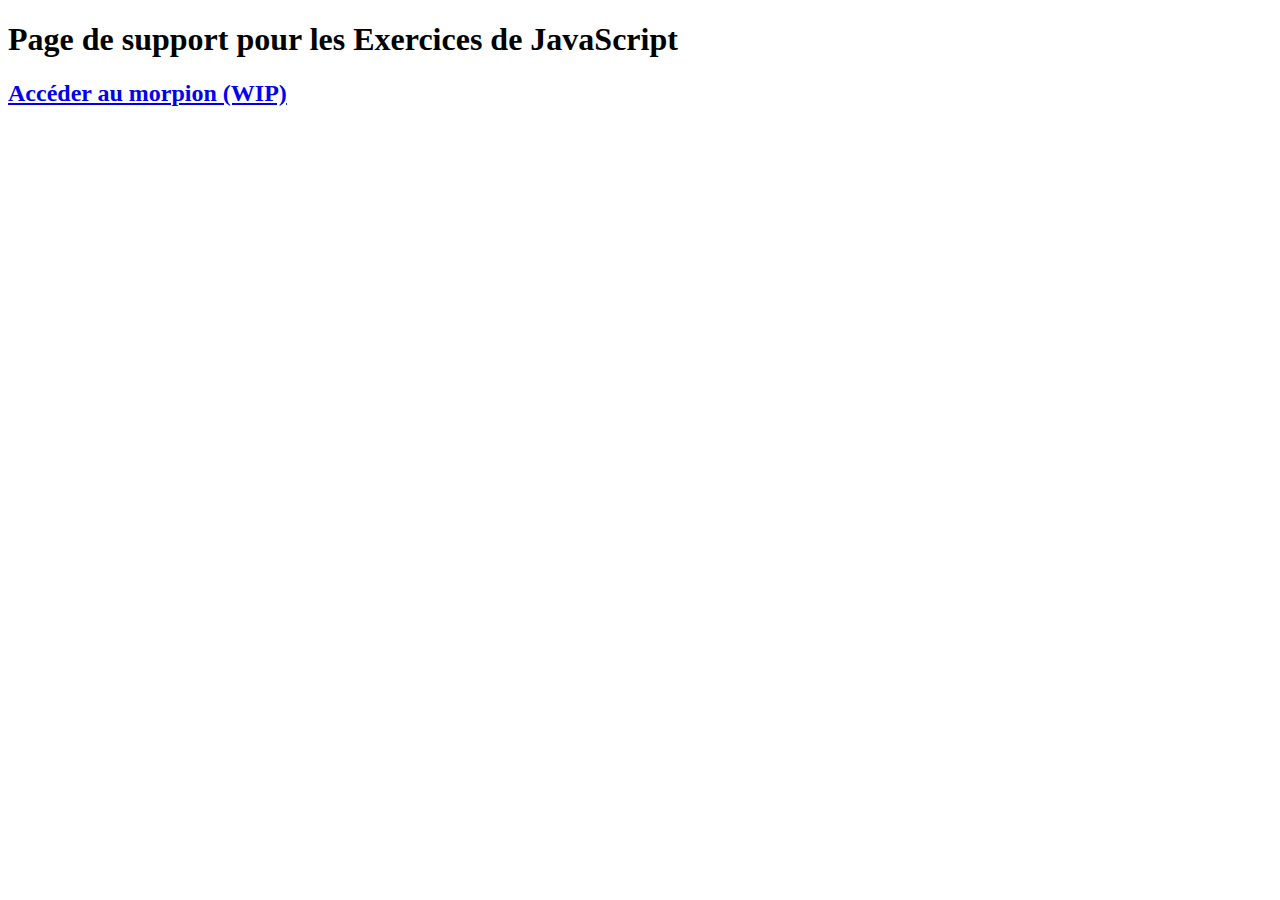
<file: initiationJavaScript/index.html>
<!DOCTYPE html>
<html lang="fr">
<head>
    <meta charset="UTF-8">
    <meta name="viewport" content="width=device-width, initial-scale=1.0">

    <script type="module" src="javascript.js"></script>
    
    <script type="module" src="devineNombre.js"></script>
    
    <title>Inititation JavaScript</title>
</head>
<body>
    <h1>Page de support pour les Exercices de JavaScript</h1>

    <a href="morpion.html"> <h2>Accéder au morpion (WIP)</h2> </a>
</body>
</html>
</file>
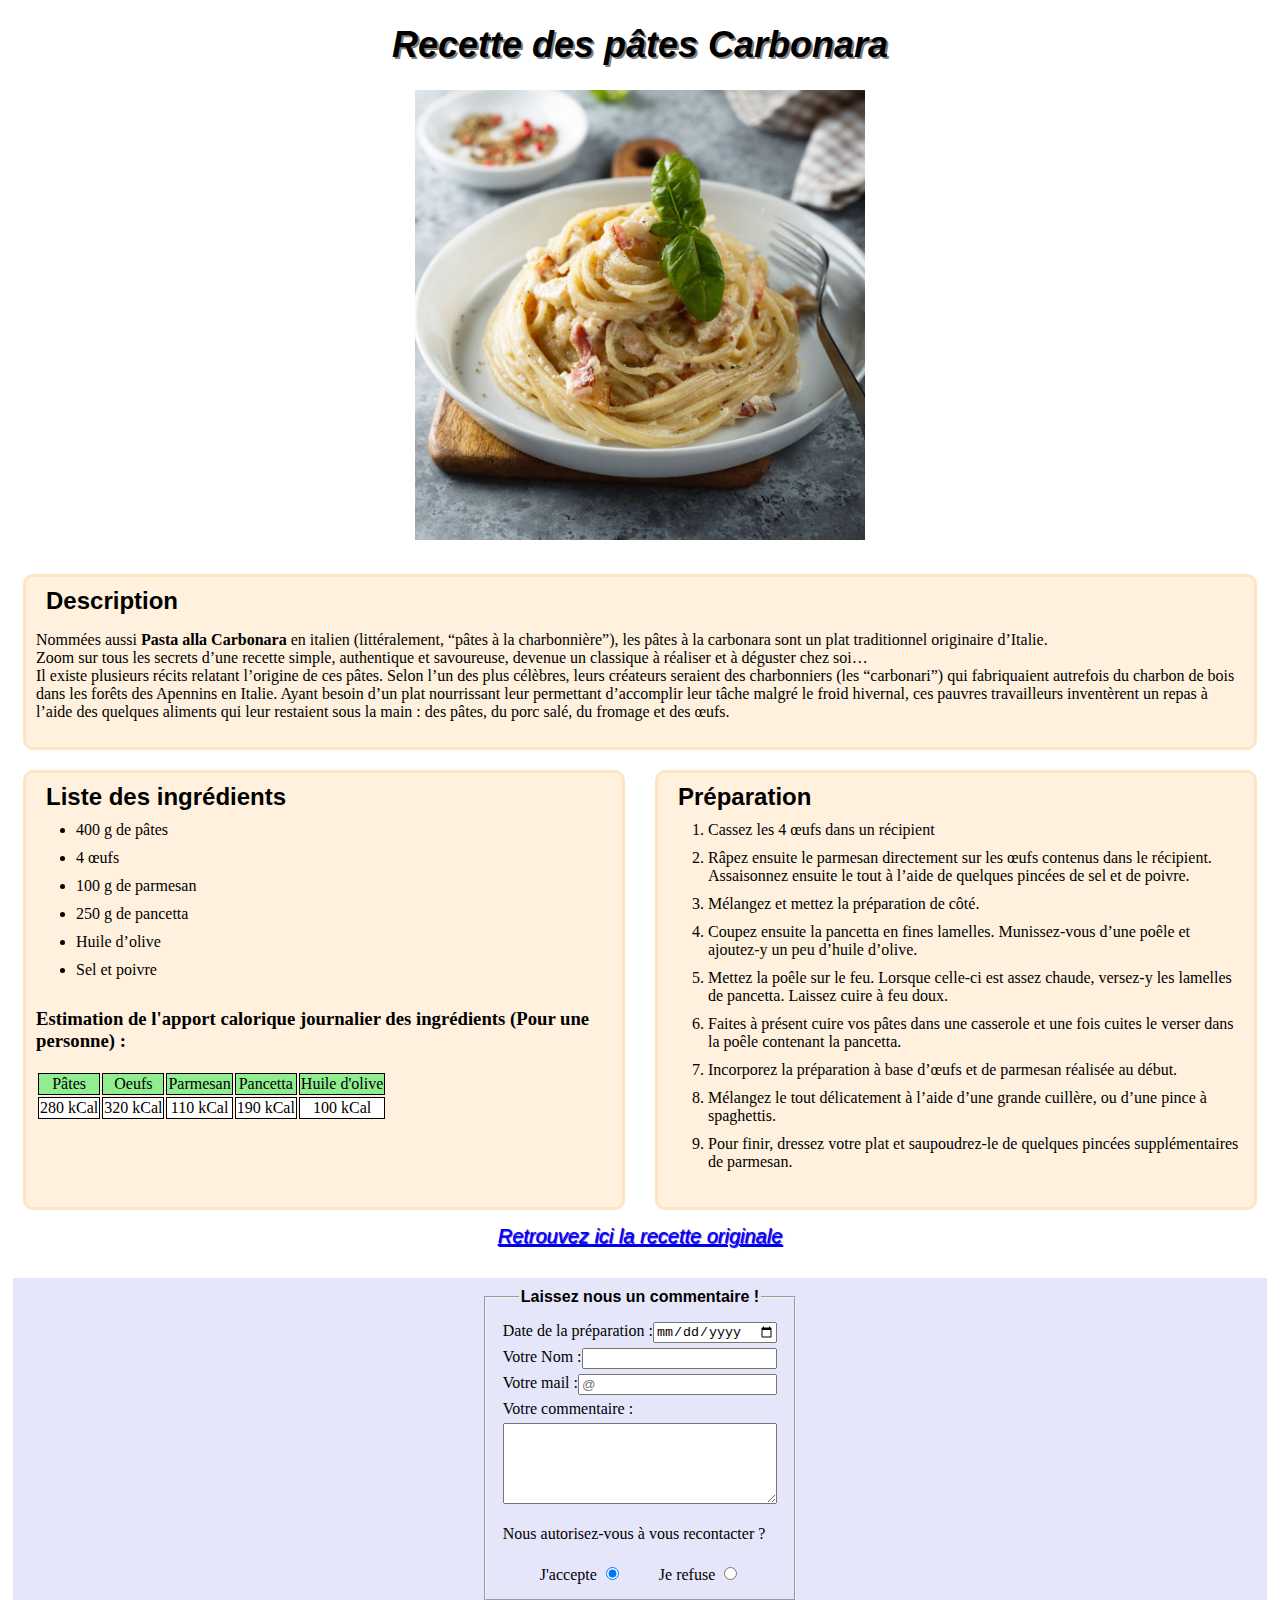
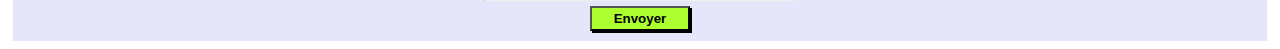
<file: recetteDeCuisine/index.html>
<!DOCTYPE html>
<html lang="fr">
    <head>
        <meta charset="UTF-8">
        <meta name="viewport" content="width=device-width, initial-scale=1.0">

        <!--- Feuille de Style sans Grid 
        <link rel="stylesheet" href="style.css">
-->
        <!--- Feuille de Style utilisant une Grid -->
        <link rel="stylesheet" href="styleGrid.css">
        

        <title>Recette Pâtes carbonara</title>
    </head>

    <body>
        <header>
            <h1>Recette des pâtes Carbonara</h1>
            <img src="img/assiette_cabonara.jpg" alt="Photo d'une assiette de pâtes à la carbonara" id="imagePlat"/>
        </header>

        <main>
            <section id="description" class="largeur">
                <h2>Description</h2>
                <p>
                    Nommées aussi <strong>Pasta alla Carbonara</strong> en italien (littéralement, “pâtes à la charbonnière”),
                    les pâtes à la carbonara sont un plat traditionnel originaire d’Italie. <br/>
                    Zoom sur tous les secrets d’une recette simple, authentique et savoureuse, devenue un classique à réaliser et à déguster chez soi…<br>
                    Il existe plusieurs récits relatant l’origine de ces pâtes. Selon l’un des plus célèbres, leurs créateurs seraient des charbonniers (les “carbonari”)
                    qui fabriquaient autrefois du charbon de bois dans les forêts des Apennins en Italie. Ayant besoin d’un plat nourrissant leur permettant d’accomplir leur
                    tâche malgré le froid hivernal, ces pauvres travailleurs inventèrent un repas à l’aide des quelques aliments qui leur restaient sous la main : des pâtes, 
                    du porc salé, du fromage et des œufs.
                </p>
            </section>

            <section id="ingredients" class="coteAcote">
                <h2>Liste des ingrédients</h2>
                <ul class="liste">
                    <li>400 g de pâtes</li>
                    <li>4 œufs</li>
                    <li>100 g de parmesan</li>
                    <li>250 g de pancetta</li>
                    <li>Huile d’olive</li>
                    <li>Sel et poivre</li>
                </ul>

                <h3>Estimation de l'apport calorique journalier des ingrédients (Pour une personne) :</h3>
                <table id="nutri">
                    <thead>
                        <tr>
                            <td>Pâtes</td>
                            <td>Oeufs</td>
                            <td>Parmesan</td>
                            <td>Pancetta</td>
                            <td>Huile d'olive</td>
                        </tr>
                    </thead>
                    <tbody>
                        <tr>
                            <td>280 kCal</td>
                            <td>320 kCal</td>
                            <td>110 kCal</td>
                            <td>190 kCal</td>
                            <td>100 kCal</td>
                        </tr>
                    </tbody>
                </table>
            </section>

            <section id="etapes" class="coteAcote">
                <h2>Préparation</h2>
                <ol class="liste">
                    <li>Cassez les 4 œufs dans un récipient</li>
                    <li>Râpez ensuite le parmesan directement sur les œufs contenus dans le récipient. Assaisonnez ensuite le tout à l’aide de quelques pincées de sel et de poivre.</li>
                    <li>Mélangez et mettez la préparation de côté.</li>
                    <li>Coupez ensuite la pancetta en fines lamelles. Munissez-vous d’une poêle et ajoutez-y un peu d’huile d’olive.</li>
                    <li>Mettez la poêle sur le feu. Lorsque celle-ci est assez chaude, versez-y les lamelles de pancetta. Laissez cuire à feu doux.</li>
                    <li>Faites à présent cuire vos pâtes dans une casserole et une fois cuites le verser dans la poêle contenant la pancetta.</li>
                    <li>Incorporez la préparation à base d’œufs et de parmesan réalisée au début.</li>
                    <li>Mélangez le tout délicatement à l’aide d’une grande cuillère, ou d’une pince à spaghettis.</li>
                    <li>Pour finir, dressez votre plat et saupoudrez-le de quelques pincées supplémentaires de parmesan.</li>
                </ol>
            </section>

            <footer class="largeur" id="piedSection">
                <a href="https://www.ilristorante.fr/2018/03/11/la-veritable-recette-traditionnelle-des-pates-a-la-carbonara/" target="_blank" id="lienOriginal">Retrouvez ici la recette originale</a>
            </footer>
        </main>

        <footer id="basPage">
            <form action="" id="formulaire">
                <fieldset>
                    <legend id="legendForm">Laissez nous un commentaire !</legend>

                    <span class="elemForm">
                        <label for="dateCom">Date de la préparation : </label>
                        <input type="date" id="dateCom"/>
                    </span>

                    <span class="elemForm">
                        <label for="nom">Votre Nom : </label>
                        <input type="text" id="nom" class="inputTexte"/>
                    </span>


                    <span class="elemForm">
                       <label for="adrMail">Votre mail : </label>
                        <input type="email" id="adrMail" placeholder="@" class="inputTexte"/>
                    </span>


                    <span class="elemForm">
                    <label for="texteCom">Votre commentaire : </label><br>
                    </span>
                    <span class="elemForm">
                    <textarea name="commentaire" id="texteCom" rows="5"></textarea>
                    </span>


                    <span class="elemForm">
                        <p>Nous autorisez-vous à vous recontacter ?</p>
                    </span>
                    <span class="elemForm" id="boutonsChoix">
                        <span>
                            <label for="checkAccepte">J'accepte</label>
                            <input type="radio" name="choix" id="checkAccepte" checked value="accepte">
                        </span>
                        <span>
                            <label for="checkRefuse">Je refuse</label>
                            <input type="radio" name="choix" id="checkRefuse" value="refuse">
                        </span> 
                    </span>

                </fieldset>
                <button type="submit" id="btEnvoyer">Envoyer</button>
            </form>
        </footer>
    </body>
</html>
</file>
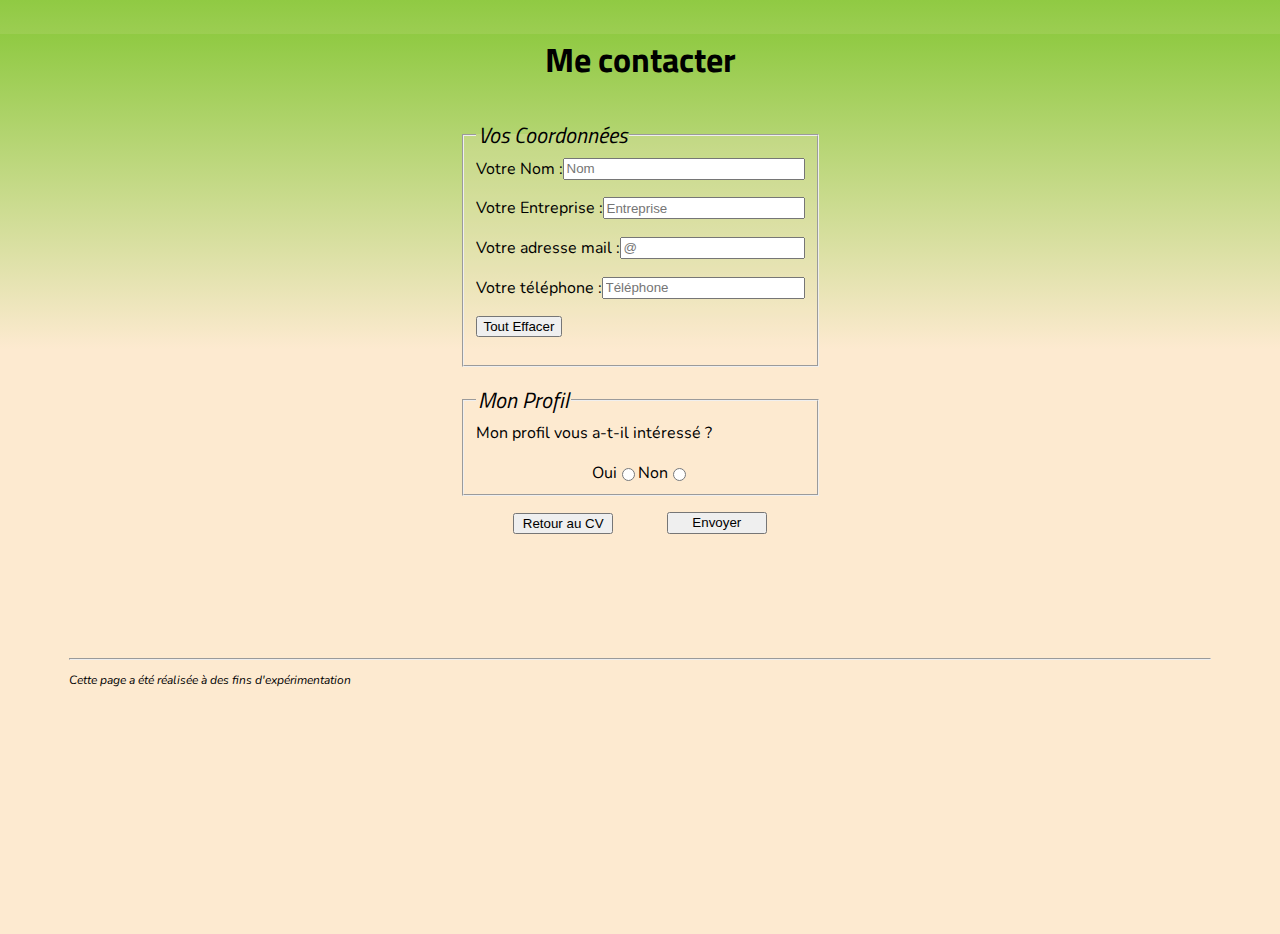
<file: cv/contact.html>
<!DOCTYPE html>
<html lang="fr">
    <head>
        <meta charset="UTF-8">
        <meta name="viewport" content="width=device-width, initial-scale=1.0">
        <link rel="stylesheet" href="style.css">

        <!-- GOOGLE FONTS-->
        <link rel="preconnect" href="https://fonts.googleapis.com">
        <link rel="preconnect" href="https://fonts.gstatic.com" crossorigin>
        <link href="https://fonts.googleapis.com/css2?family=Nunito:ital,wght@0,200..1000;1,200..1000&display=swap" rel="stylesheet">
        <link href="https://fonts.googleapis.com/css2?family=Titillium+Web:ital,wght@0,200;0,300;0,400;0,600;0,700;0,900;1,200;1,300;1,400;1,600;1,700&display=swap" rel="stylesheet">
        <title>Me contacter</title>
    </head>

    <body>
        <header>
            <h1>Me contacter</h1>
        </header>

        <main id="pageContact">
            <form action="">
                <fieldset>
                    <legend>Vos Coordonnées</legend>

                    <span class="champForm">
                        <label for="nom">Votre Nom : </label>
                        <input type="text" id="nom" placeholder="Nom" class="inputTexte">
                    </span>

                    <span class="champForm">
                        <label for="entreprise">Votre Entreprise : </label>
                        <input type="text" id="entreprise" placeholder="Entreprise" class="inputTexte">
                    </span>

                    <span class="champForm">
                        <label for="mail">Votre adresse mail : </label>
                        <input type="email" id="mail" placeholder="@" class="inputTexte">
                    </span>

                    <span class="champForm">
                        <label for="telephone">Votre téléphone : </label>
                        <input type="tel" id="telephone" placeholder="Téléphone" class="inputTexte">
                    </span>

                    <span class="champForm">
                        <input type="reset" value="Tout Effacer">
                    </span>
                </fieldset>

                <fieldset>
                    <legend>Mon Profil</legend>
                    
                    <span class="champForm">
                        <p>Mon profil vous a-t-il intéressé ?</p>
                    </span>
                    <span id="radioOuiNon">
                        <label for="profilOui">Oui</label>
                        <input type="radio" name="profil" id="profilOui">
                        <label for="profilNon">Non</label>
                        <input type="radio" name="profil" id="profilNon">
                    </span>
                </fieldset>

                <span class="spanBouttons">
                    <a href="index.html"><input type="button" value="Retour au CV" class="classBoutton"></a>
                    <input type="submit" value="Envoyer" class="classBoutton">
                </span>
            </form>
        </main>

        <footer id="bodyFooter">
            <hr>
            <p>Cette page a été réalisée à des fins d'expérimentation</p>
        </footer>
    </body>
</html>
</file>
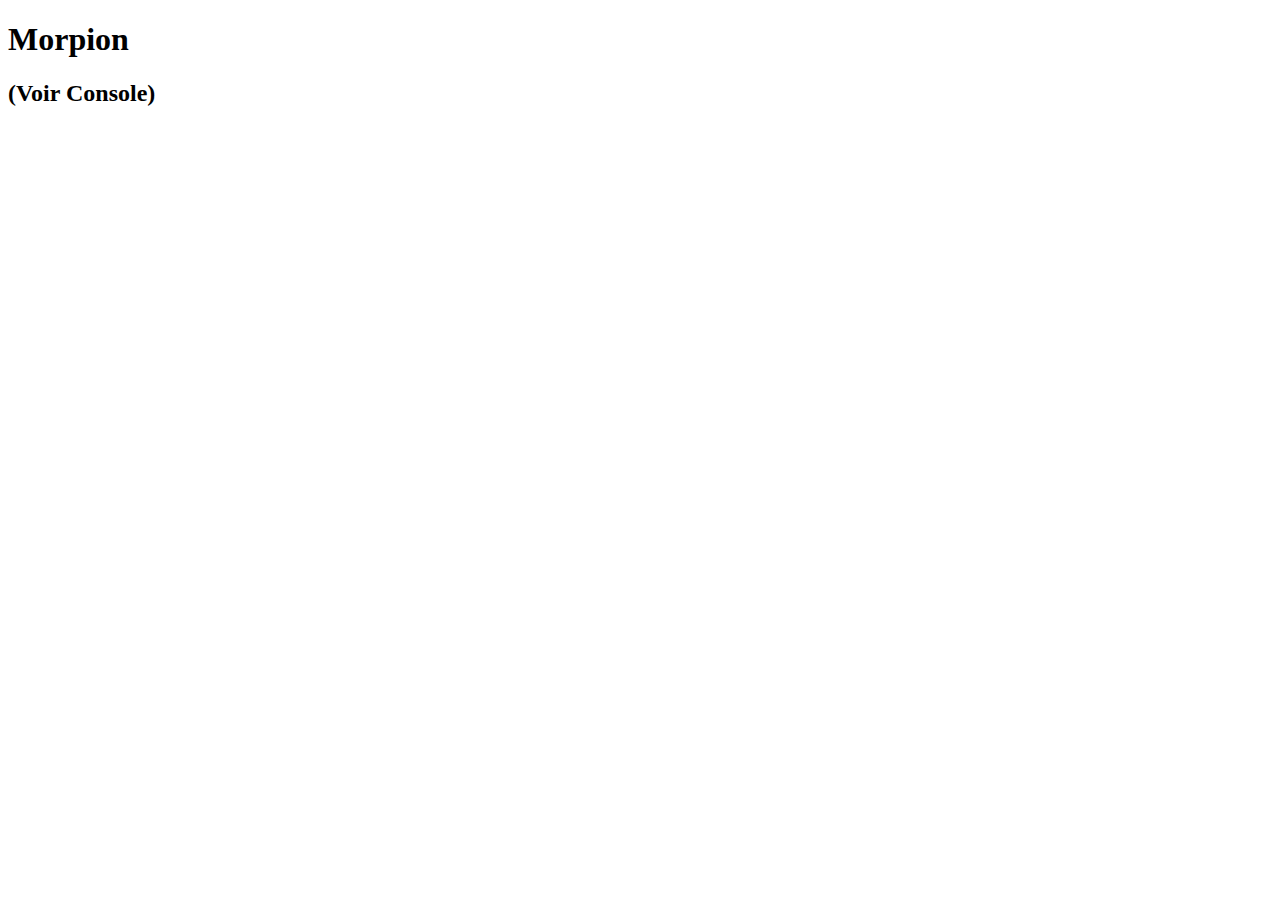
<file: initiationJavaScript/morpion.html>
<!DOCTYPE html>
<html lang="fr">
<head>
    <meta charset="UTF-8">
    <meta name="viewport" content="width=device-width, initial-scale=1.0">

    <script type="module" src="morpion.js"></script>
    
    <title>Inititation JavaScript - Morpion</title>
</head>
<body>
    <h1>Morpion</h1>

    <h2>(Voir Console)</h2>
</body>
</html>
</file>
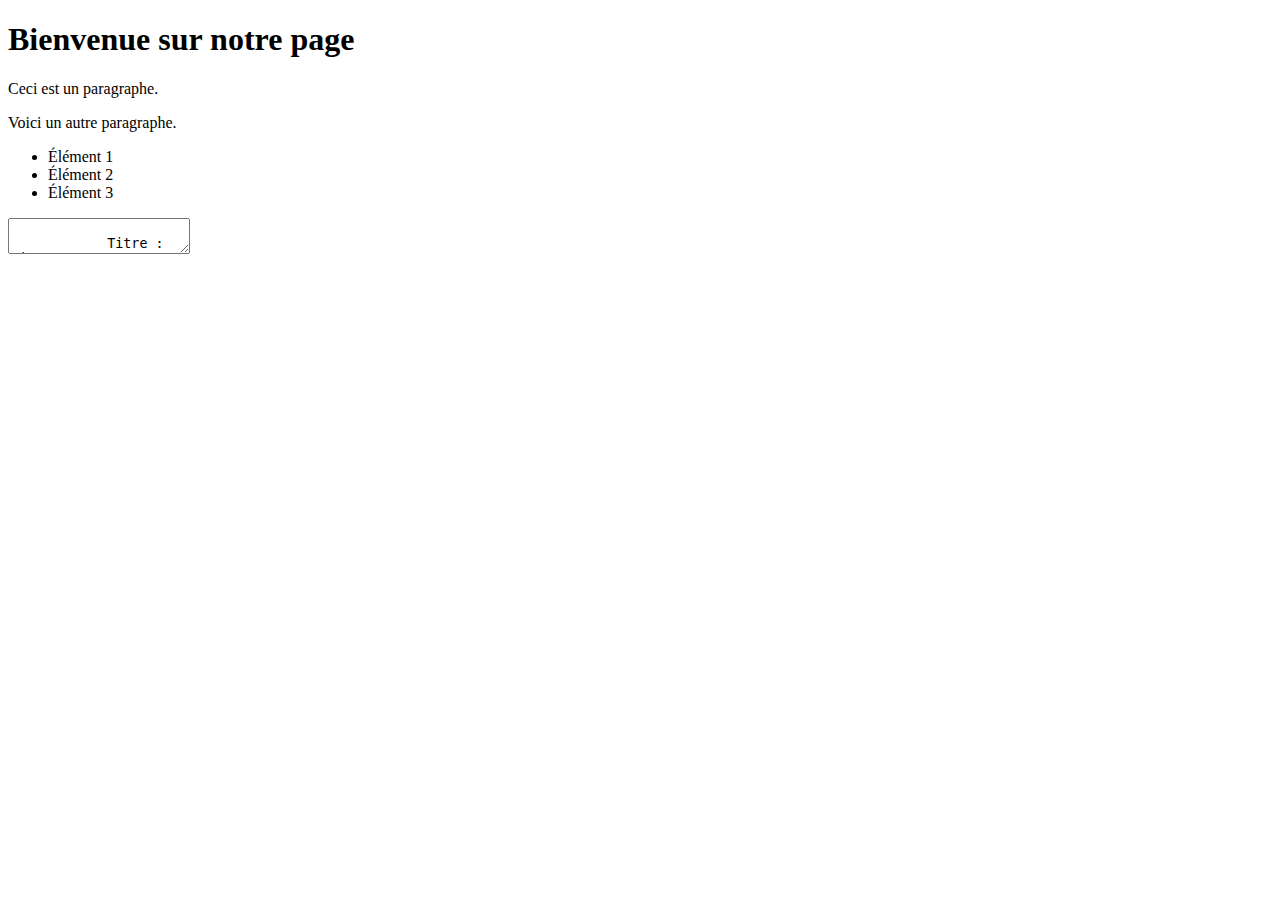
<file: exercices_intro_dom/exercices_dom/exercice_dom_01.html>
<!DOCTYPE html>
<html lang="fr">

<head>
    <meta charset="UTF-8">
    <meta name="viewport" content="width=device-width, initial-scale=1.0">
    <title>Exercice : Sélection d'éléments du DOM</title>
    <script type="module">
        // Complétez le code JavaScript ci-dessous

        // 1. Sélectionnez l'élément avec l'id "titre-principal"
        const titre = document.getElementById("titre-principal"); // Votre code ici

        // 2. Sélectionnez tous les éléments avec la classe "paragraphe"
        const paragraphes = document.getElementsByClassName("paragraphe"); // Votre code ici

        // 3. Sélectionnez tous les éléments <li>
        const listItems = document.getElementsByTagName("li"); // Votre code ici

        // 4. Sélectionnez le premier élément <p> en utilisant querySelector
        const premierParagraphe = document.querySelector("p"); // Votre code ici

        // 5. Affichez les résultats dans l'élément avec l'id "resultat"
        const resultat = document.getElementById('resultat');
        resultat.value = `
            Titre : ${titre.textContent}
            Nombre de paragraphes : ${paragraphes.length}
            Nombre d'éléments de liste : ${listItems.length}
            Premier paragraphe : ${premierParagraphe.textContent}
        `;
    </script>
</head>

<body>
    <h1 id="titre-principal">Bienvenue sur notre page</h1>
    <p class="paragraphe">Ceci est un paragraphe.</p>
    <p class="paragraphe">Voici un autre paragraphe.</p>
    <ul>
        <li>Élément 1</li>
        <li>Élément 2</li>
        <li>Élément 3</li>
    </ul>
    <textarea id="resultat"></textarea>
</body>

</html>
</file>
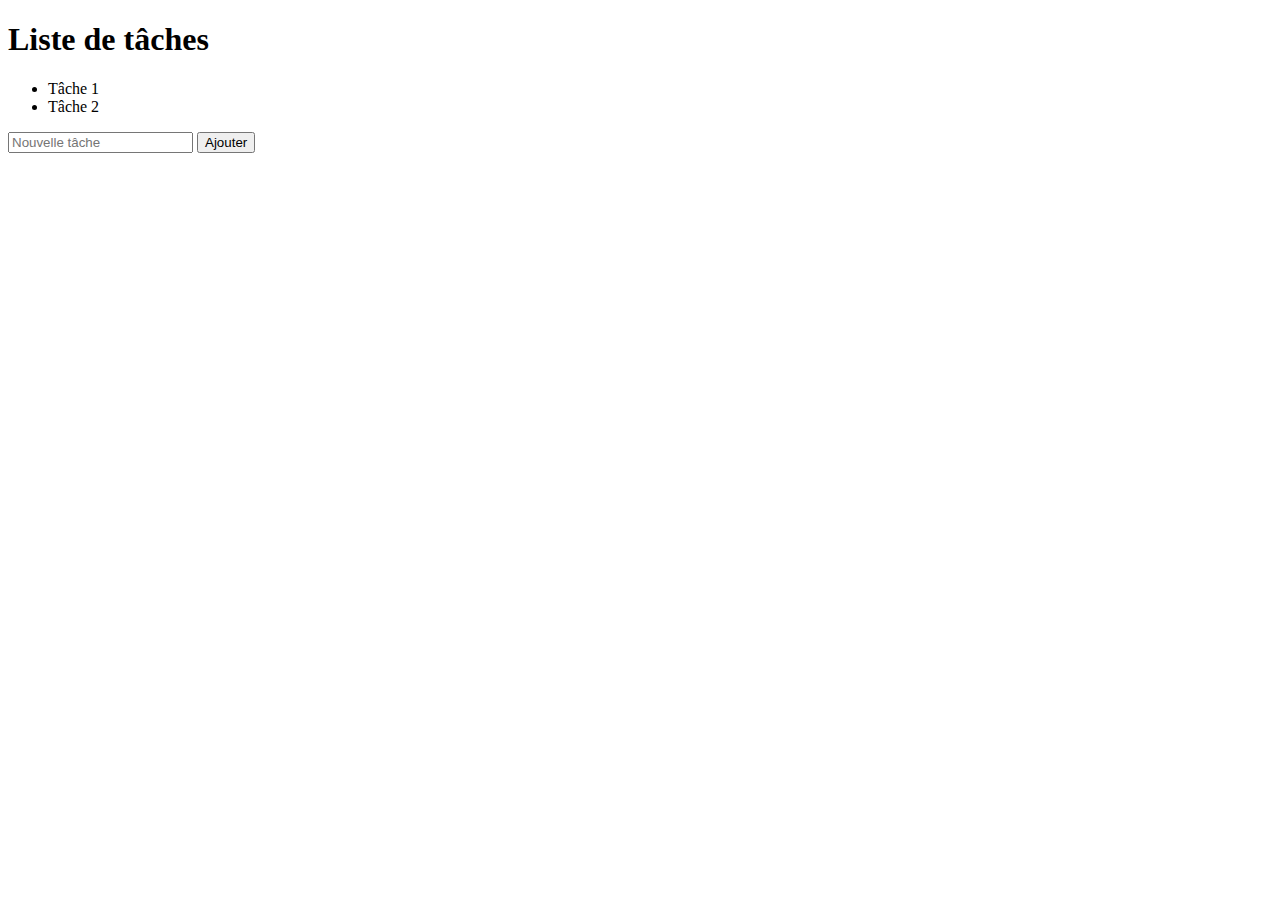
<file: exercices_intro_dom/exercices_dom/exercice_dom_03.html>
<!DOCTYPE html>
<html lang="fr">

<head>
    <meta charset="UTF-8">
    <meta name="viewport" content="width=device-width, initial-scale=1.0">
    <title>Exercice : Création et suppression d'éléments</title>
    <script type="module">
        const listeTaches = document.getElementById('liste-taches');
        const inputNouvelleTache = document.getElementById('nouvelle-tache');
        const boutonAjouter = document.getElementById('ajouter-tache');

        // 1. Créez une fonction pour ajouter une nouvelle tâche
        function ajouterTache() {
            // Créez un nouvel élément <li>
            const nouvelleTache = document.createElement("li");
            // Ajoutez le <li> à la liste
            listeTaches.appendChild(nouvelleTache);
            // Ajoutez le texte de l'input comme contenu du <li>
            nouvelleTache.textContent = inputNouvelleTache.value;
            // Videz l'input après l'ajout
            inputNouvelleTache.value = "";
            // Ajout de l'écoute d'évenement pour la suppression au nouvel élément
            nouvelleTache.addEventListener("click", supprimerTache);
        }

        // 2. Ajoutez un écouteur d'événements au bouton pour appeler ajouterTache()
        boutonAjouter.addEventListener("click", ajouterTache);

        // 3. Créez une fonction pour supprimer une tâche lorsqu'on clique dessus
        function supprimerTache(event) {
            // Vérifiez si l'élément cliqué est un <li>
            if (event.target.nodeName === "LI") {
                // Si oui, supprimez-le de la liste
                listeTaches.removeChild(event.target);
            }
        }

        // 4. Ajoutez un écouteur d'événements à la liste pour gérer la suppression
        const elemListe = document.querySelectorAll("li");
        // on ajoute l'écouteur à tous les éléments déja dans la page ; pour ceux créés après il est ajouté à leur création par ajouterTache()
        elemListe.forEach(element => {
            element.addEventListener("click", supprimerTache);
        });

        // 4. alternatif : on applique l'écouteur sur le parent des li; quand on clique sur les li l'évenement "bubble" vers le parent -> c'est la qu'on le rattrape
        // le fait que l'ecouteur soit un niveau du parent nécéssite de tester le nodeName dans la fonction
        // avantage : ne nécéssite pas de devoir ajouter l'écouteur à chaque élément ET à chaque ajout
        listeTaches.addEventListener("click", supprimerTache);
    </script>
</head>

<body>
    <h1>Liste de tâches</h1>
    <ul id="liste-taches">
        <li>Tâche 1</li>
        <li>Tâche 2</li>
    </ul>
    <input type="text" id="nouvelle-tache" placeholder="Nouvelle tâche">
    <button id="ajouter-tache">Ajouter</button>
</body>

</html>
</file>
<file: recetteDeCuisine/style.css>
header{
    margin-bottom: 20px;
    text-align: center;
}

footer{
    margin: 5px;
    text-align: center;
}

main{
    display: flex;
    flex-wrap: wrap;
    justify-content: center;
}

section{
    margin: 10px 15px;
    padding: 10px 10px;
    width: 100%;
    justify-content: flex-start;
    border-style: solid;
    border-radius: 10px;
    border-color: bisque;

    background-color: rgb(255, 241, 221);
}

main footer{
    font-style: italic;
    justify-content: center;
}

h1{
    font-family: Arial, Helvetica, sans-serif;
    font-size: 36px;
    font-style: italic;
    text-shadow: 2px 2px grey ;
}

h2{
    margin-top: 0;
    margin-bottom: 10px;
    padding-left: 10px;
    font-family: Arial, Helvetica, sans-serif;
}

li{
    padding-bottom: 10px;
}

td{
    border-style: solid;
    border-width: 1px;
    text-align: center;
    background-color: white;
}

thead td{
    background-color: lightgreen;
}

hr{
    margin: 20px 5px;
}

fieldset{
    display: flex;
    flex-direction: column;
    margin: 0 5px;
    max-width: 350px;
}

a{
    text-shadow: 1px 1px 1px;
}

a:hover{
    text-shadow: 2px 2px 3px;
}

.largeur{
    width: 100%;
}

.liste{
    margin-top: 1px;
}

.elemForm{
    display: flex;
    justify-content: flex-start;
    flex-grow: 2;
    margin-left: 5px;
    margin-right: 5px;
    margin-bottom: 5px;
}

.inputTexte{
    flex: 2;
}

#imagePlat{
    width: 75%;
    max-width: 450px;
}

#nutri{
    display: block;
}

#lienOriginal{
    font-family: Arial, Helvetica, sans-serif;
    font-size: 20px;
}

#basPage{
    display: flex;
    flex-direction: column;
    align-items: center;
    margin-top: 25px;
    padding: 10px;
    background-color: lavender;
}

#formulaire{
    justify-content: center;
}

#legendForm{
    font-weight: bold;
    font-family: Arial, Helvetica, sans-serif;
    margin-bottom: 10px;
}

#texteCom{
    flex: 300px;
    justify-content: center;
}

#boutonsChoix{
    margin-top: 0;
    justify-content: space-evenly;
}

#btEnvoyer{
    width: 100px;
    height: 25px;
    font-weight: bold;
    margin-top: 5px;
    box-shadow: 2px 2px;
    background-color: greenyellow;
}

@media (min-width : 768px){
    section{
        max-width :1000px;
    }

    .coteAcote{
        flex: 300px;
    }

    #description{
        display: block;
        max-width: 800px;
    }
}
</file>
<file: recetteDeCuisine/styleGrid.css>
header{
    margin-bottom: 20px;
    text-align: center;
}

body footer{
    display: flex;
    margin: 5px;
    text-align: center;
}

main{
    display: grid;
    grid-template-areas: 
            "sd"
            "si"
            "se"
            "ps";
    height: 100%;
}

#description{
    grid-area: sd; /*Section Description*/
}

#ingredients{
    grid-area: si; /*Section Ingredients*/
}

#etapes{
    grid-area: se; /*Section Etapes*/
}

section{
    margin: 10px 15px;
    padding: 10px 10px;
    min-width: 300px;
    border-style: solid;
    border-radius: 10px;
    border-color: bisque;

    background-color: rgb(255, 241, 221);
}
#piedSection{
    margin: 5px;
    text-align: center;
    font-style: italic;
    justify-content: center;
    grid-area: ps; /*Pied Section*/
}

h1{
    font-family: Arial, Helvetica, sans-serif;
    font-size: 36px;
    font-style: italic;
    text-shadow: 2px 2px grey ;
}

h2{
    margin-top: 0;
    margin-bottom: 10px;
    padding-left: 10px;
    font-family: Arial, Helvetica, sans-serif;
}

li{
    padding-bottom: 10px;
}

td{
    border-style: solid;
    border-width: 1px;
    text-align: center;
    background-color: white;
}

thead td{
    background-color: lightgreen;
}

hr{
    margin: 20px 5px;
}

fieldset{
    display: flex;
    flex-direction: column;
    margin: 0 5px;
    max-width: 350px;
}

a{
    text-shadow: 1px 1px 1px;
}

a:hover{
    text-shadow: 2px 2px 3px;
}

.liste{
    margin-top: 1px;
}

.elemForm{
    display: flex;
    justify-content: flex-start;
    flex-grow: 2;
    margin-left: 5px;
    margin-right: 5px;
    margin-bottom: 5px;
}

.inputTexte{
    flex: 2;
}

#imagePlat{
    width: 75%;
    max-width: 450px;
}

#nutri{
    display: block;
    box-align: center;
}

#lienOriginal{
    font-family: Arial, Helvetica, sans-serif;
    font-size: 20px;
}

#basPage{
    display: flex;
    flex-direction: column;
    align-items: center;
    margin-top: 25px;
    padding: 10px;
    background-color: lavender;
}

#formulaire{
    justify-content: center;
}

#legendForm{
    font-weight: bold;
    font-family: Arial, Helvetica, sans-serif;
    margin-bottom: 10px;
}

#texteCom{
    flex: 300px;
    justify-content: center;
}

#boutonsChoix{
    margin-top: 0;
    justify-content: space-evenly;
}

#btEnvoyer{
    width: 100px;
    height: 25px;
    font-weight: bold;
    margin-top: 5px;
    box-shadow: 2px 2px;
    background-color: greenyellow;
}

@media screen and (min-width : 768px){
    main{
        grid-template-areas:
            "sd sd"
            "si se"
            "ps ps"
            ;
    }
}
</file>
<file: cv/style.css>
html, body{
    height: 100vh;
    margin: 0;
    font-family: Nunito, sans-serif;
    font-optical-sizing: auto;
    font-size: 16px;
    background-color: rgb(253, 234, 208);
    background: linear-gradient(rgb(144, 202, 67), rgb(253, 234, 208) 35%) no-repeat, rgb(253, 234, 208);
}

main{
    display: grid;
    grid-template-areas:
        "mh"
        "s1"
        "s2"
        "s3"
        "s7"
        "s4"
        "s5"
        "s6"
        "mf";
}

#mainHeader{
    grid-area: mh;
}

#section1{
    grid-area: s1;
}

#section2{
    grid-area: s2;
}

#section3{
    grid-area: s3;
}

#section4{
    grid-area: s4;
}

#section5{
    grid-area: s5;
}

#section6{
    grid-area: s6;
}

#section7{
    grid-area: s7;
}

#mainFooter{
    grid-area: mf;
}


#bodyFooter{
    grid-area: bf;
}

h1, h2{
    text-align: center;
    font-family: "Titillium Web", sans-serif;
    font-weight: bolder;
}

h1{
    font-size: 2.1em;
    margin: 1em auto 1em;
}

h2{
    font-size: 1.8em;
    margin-bottom: 2em;
}

h3{
    margin-top: 0;
    margin-left: 5px;
    font-size: 1.2em;
    font-family: 'Trebuchet MS', 'Lucida Sans Unicode', 'Lucida Grande', 'Lucida Sans', Arial, sans-serif;
    text-decoration: underline;
    font-style: italic;
}

h4{
    margin-bottom: 0;
    font-size: 1em;
}

section{
    display: flex;
    flex-direction: column;
    justify-content: center;
    margin: 5px 5px;
}

p{
    margin: 0;
}

ul{
    margin-bottom: 30px;
}

li{
    margin-top: 0;
    margin-bottom: 10px;
}

dt{
    margin-bottom: 0.1em;
    font-weight: 600;
}

dd{
    font-style: italic;
}

.listeCoordonnees{
    list-style-type: none;
}

.adresse::before{
    content: "\1F3E0";
}

.numTel::before{
    content: "\260E";
}

.lienMail::before{
    content: "\2709";
}

#tabFormations{
    margin: 2% 2%;
    display: flex;
    flex-direction: column;
    justify-content: space-evenly;
}

td{
    padding: 1%0 1% 3%;
}

a{
    color: blue;
    transition: color 0.4s, text-shadow 0.5s;
}

a:hover{
    color: green;
    text-shadow: 1px 1px 1px;
}

.fichierMedia{
    width: 75%;
}

#pMainFooter{
    font-family: "Titillium Web", sans-serif;
    font-size: 1.2em;
    font-weight: 500;
    margin-left: 5em;
}

#bodyFooter{
    margin: 0 5%;
    padding: 10px 5px;
    font-size: 12px;
    font-style: italic;
}

hr{
    margin: 10% 0 1%;
    color: grey;
}

fieldset{
    display:flex;
    flex-direction: column;
    justify-content: space-between;
    background: rgba(253, 234, 208, 0.2);
    margin-bottom: 1em;

}

legend{
    font-family: "Titillium Web", sans-serif;
    font-size: 1.4em;
    font-weight: 500;
    font-style: italic;
}

.champForm{
    display:flex;
    flex-direction: row;
    justify-content: flex-start;
    flex-grow: 2;
    margin-bottom: 1.1em;
}

.inputTexte{
    flex: 2;
}

#radioOuiNon{
    display:flex;
    flex-direction: row;
    justify-content: center;
}

.spanBouttons{
    display:flex;
    flex-direction: row;
    justify-content: space-evenly;
    margin-top: 1em;
}

.classBoutton{
    width: 100px;
}

@media screen and (min-width: 576px){
   main{
        grid-template-areas:
            "mh s2"
            "s1 s2"
            "s3 s2"
            "s3 s5"
            "s7 s5"
            "s7 s5"
            "s4 s6"
            "s4 s6"
            "mf mf";

        grid-template-columns: auto 40%;
   } 

   .fichierMedia{
       width: 80%;
   }

   #pageContact{
        display: flex;
        flex-direction: column;
        justify-content: center;
        align-items: center;
   }
}

@media screen and (min-width: 768px){
   main{
        grid-template-areas:
            "mh s2"
            "s1 s2"
            "s3 s2"
            "s3 s5"
            "s7 s5"
            "s7 s5"
            "s4 s6"
            "s4 s6"
            "mf mf";

        grid-template-columns: auto 30%;
   } 

   .fichierMedia{
       width: 90%;
   }
}
</file>
